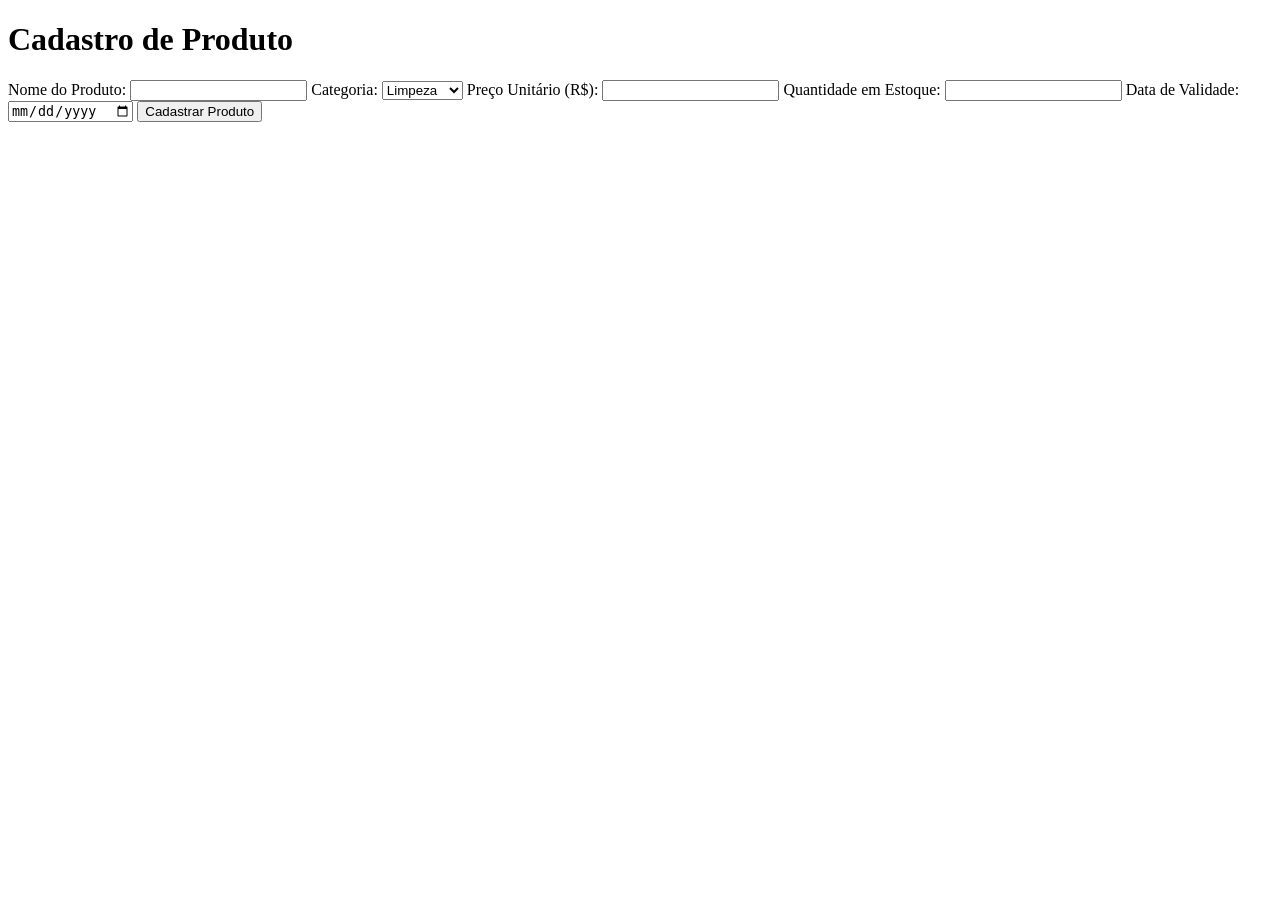
<file: Index.html>
<!DOCTYPE html>
<html lang="pt-br">
<head>
    <meta charset="UTF-8">
    <title>Cadastro de Produto</title>
</head>
<body>

    <h1>Cadastro de Produto</h1>

    <form>
        <label>Nome do Produto:</label>
        <input type="text" name="nome" required>

        <label>Categoria:</label>
        <select name="categoria">
            <option value="limpeza">Limpeza</option>
            <option value="alimentos">Alimentos</option>
            <option value="bebidas">Bebidas</option>
            <option value="padaria">Padaria</option>
        </select>

        <label>Preço Unitário (R$):</label>
        <input type="number" name="preco" step="0.01" required>

        <label>Quantidade em Estoque:</label>
        <input type="number" name="quantidade" required>

        <label>Data de Validade:</label>
        <input type="date" name="validade">

        <button type="submit">Cadastrar Produto</button>
    </form>

</body>
</html>
</file>
